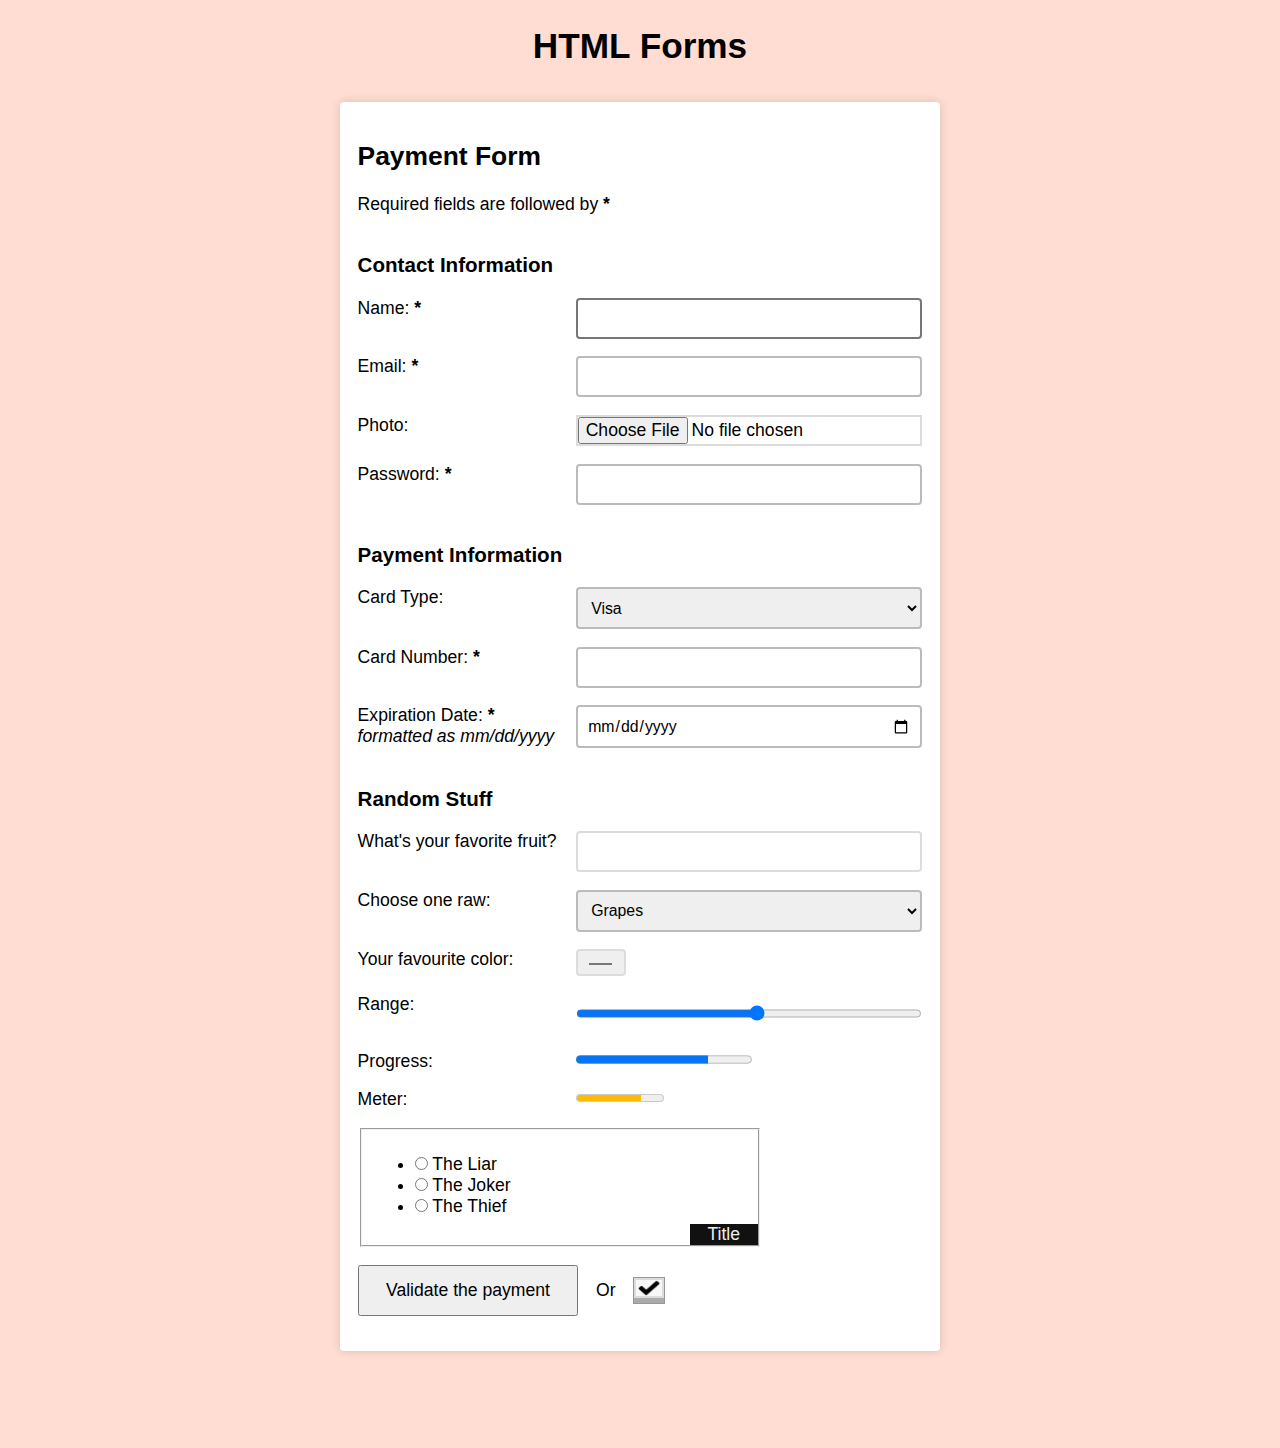
<file: forms/index.html>
<!DOCTYPE html>
<html lang="en">
<head>
  <meta charset="UTF-8">
  <meta name="viewport" content="width=device-width, initial-scale=1.0">
  <meta name="author" content="Manish">
  <title>HTML | Forms</title>
  <link rel="stylesheet" href="assets/decor.css" type="text/css">
</head>

<body>
  <header>
    <h1>HTML Forms</h1>
  </header>
  <main role="main">
    <form>
      <header class="form__header">
        <h2>Payment Form</h2>
        <p class="unstyled">Required fields are followed by <strong><abbr title="required">*</abbr></strong></p>
      </header>
      <section class="form__section">
        <h3>Contact Information</h3>
        <p>
          <label for="name">
            <span>Name: </span>
            <strong><abbr title="required">*</abbr></strong>
          </label>
          <input type="text" id="name" name="name" autocomplete="off" autofocus required>
        </p>
        <p>
          <label for="email">
            <span>Email: </span>
            <strong><abbr title="required">*</abbr></strong>
          </label>
          <input type="email" id="email" name="email" required>
        </p>
        <p>
          <label for="photo">
            <span>Photo: </span>
          </label>
          <input type="file" name="photo" id="photo" accept="image/*">
        </p>
        <p>
          <label for="password">
            <span>Password: </span>
            <strong><abbr title="required">*</abbr></strong>
          </label>
          <input type="password" id="password" name="password" required>
        </p>
      </section>

      <section class="form__section">
        <h3>Payment Information</h3>
        <p>
          <label for="card">
            <span>Card Type: </span>
          </label>
          <select name="card" id="card">
            <option value="visa">Visa</option>
            <option value="mastercard">Mastercard</option>
            <option value="amex">American Express</option>
          </select>
        </p>
        <p>
          <label for="card-number">
            <span>Card Number: </span>
            <strong><abbr title="required">*</abbr></strong>
          </label>
          <input type="tel" id="card-number" name="card-number" required>
        </p>
        <p>
          <label for="card-expiration">
            <span>Expiration Date: </span>
            <strong><abbr title="required">*</abbr></strong>
            <em>formatted as mm/dd/yyyy</em>
          </label>
          <input type="date" id="card-expiration" name="card-expiration" required>
        </p>
      </section>
      <section>
        <h3>Random Stuff</h3>
        <p>
          <label for="myFruit">What's your favorite fruit?</label>
          <input type="text" name="myFruit" id="myFruit" list="mySuggestion">
          <datalist id="mySuggestion">
            <option>Apple</option>
            <option>Banana</option>
            <option>Blackberry</option>
            <option>Blueberry</option>
            <option>Lemon</option>
            <option>Lychee</option>
            <option>Peach</option>
            <option>Pear</option>
            <option>Mango</option>
          </datalist>
        </p>
        <p>
          <label for="raw">
            <span>Choose one raw:</span> 
          </label>
          <select name="raw" id="raw">
            <optgroup label="fruits">
              <option value="grapes">Grapes</option>
              <option value="lychee">Lychee</option>
              <option value="oranges">Oranges</option>
            </optgroup>
            <optgroup label="vegetables">
              <option value="carrot">Carrot</option>
              <option value="cucumber">Cucumber</option>
              <option value="Spinach">Spinach</option>
            </optgroup>
          </select>
        </p>
        <p>
          <label for="color">
            <span>Your favourite color: </span>
          </label>
          <input type="color" name="color" id="color">
        </p>
        <p>
          <label for="range">
            <span>Range: </span>
          </label>
          <input type="range" name="range" id="range" value="55" min="5" max="100" step="5">
        </p>
        <p>
          <span>Progress: </span>
          <progress max="100" value="75">75/100</progress>
        </p>
        <p>
          <span>Meter: </span>
          <meter min="0" max="100" value="75" low="33" high="66" optimum="50">75</meter>
        </p>
      </section>
      <section>
        <fieldset>
          <legend>Title</legend>
          <ul>
            <li>
              <label for="liar">
                <input type="radio" id="liar" name="title" value="liar">
                The Liar
              </label>
            </li>
            <li>
              <label for="joker">
                <input type="radio" id="joker" name="title" value="joker">
                The Joker
              </label>
            </li>
            <li>
              <label for="thief">
                <input type="radio" id="thief" name="title" value="thief">
                The Thief
              </label>
            </li>
          </ul>
        </fieldset>
        
      </section>

      <section class="form__section form__buttons">
        <p class="unstyled">
          <button class="btn" type="submit">Validate the payment</button>
        </p>
        <p style="margin-left: 1em; margin-right: 1em;" class="unstyled">Or</p>
        <p style="border: 1px solid #87878787; display: inline-block; background: #aaa" class="unstyled">
          <input type="image" alt="Validate" src="assets/validate.png" width="30px" height="20px" class="btn--image">
        </p>
      </section>
    </form>
  </main>
</body>
</html>
</file>
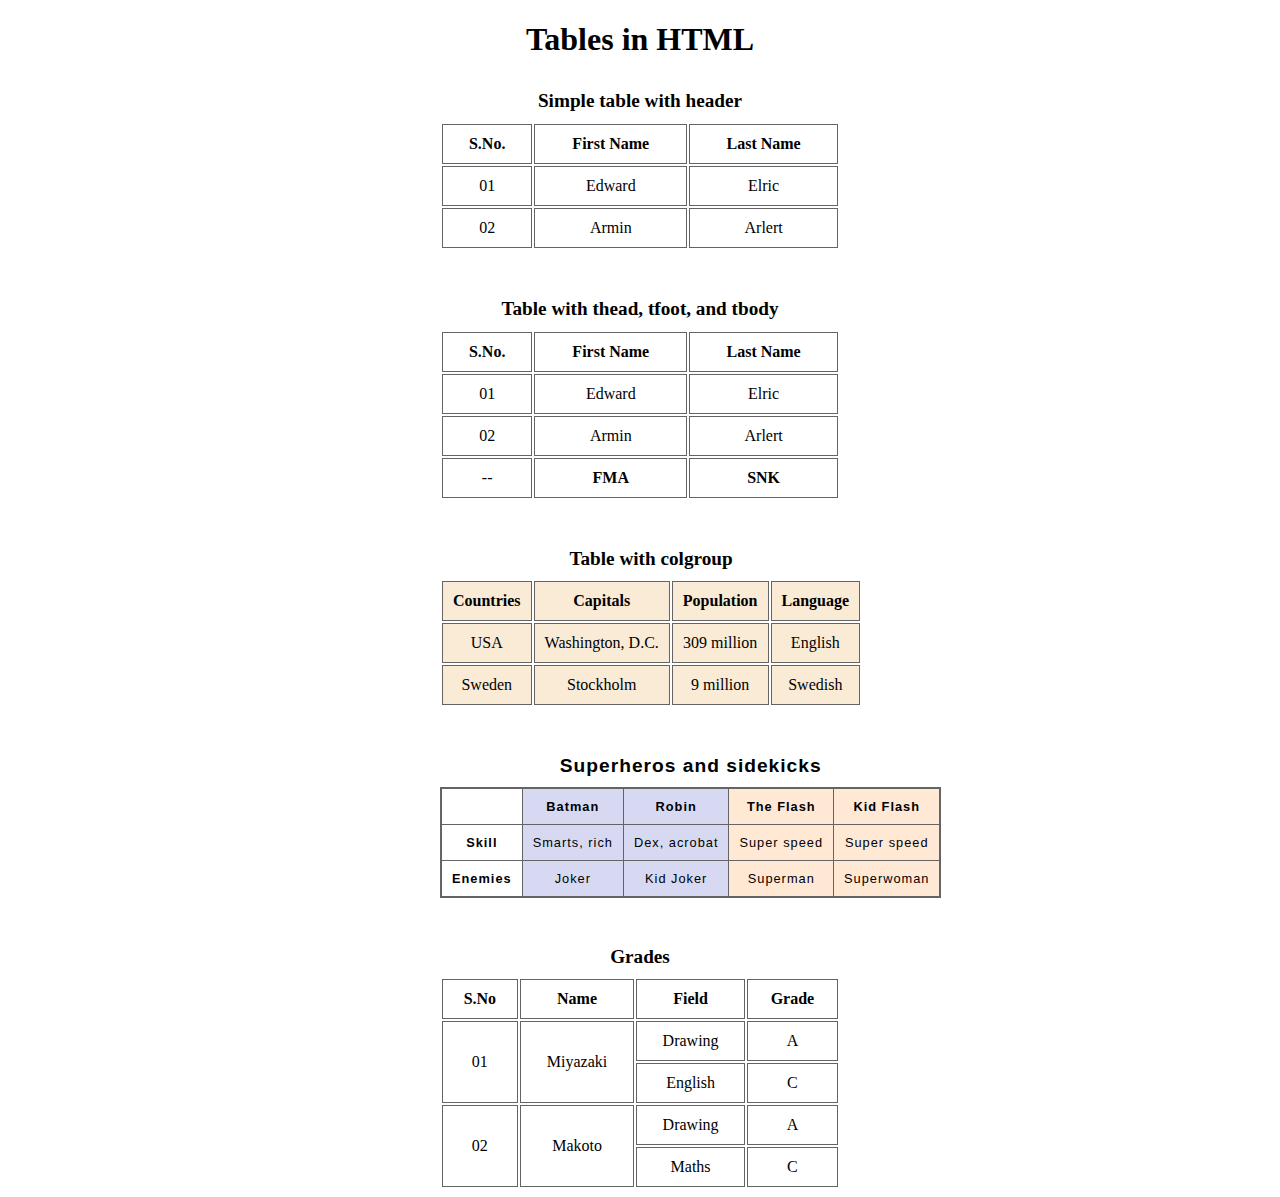
<file: tables/index.html>
<!DOCTYPE html>
<html lang="en">
<head>
  <meta charset="UTF-8">
  <meta name="viewport" content="width=device-width, initial-scale=1.0">
  <title>HTML | Tables</title>
  <link rel="stylesheet" href="style.css" type="text/css">
</head>
<body>
  <header>
    <h1>Tables in HTML</h1>
  </header>
  
  <main>
    <article>
      <table>
        <caption>Simple table with header</caption>
        <tr>
          <th>S.No.</th>
          <th>First Name</th>
          <th>Last Name</th>
        </tr>
        <tr>
          <td>01</td>
          <td>Edward</td>
          <td>Elric</td>
        </tr>
        <tr>
          <td>02</td>
          <td>Armin</td>
          <td>Arlert</td>
        </tr>
      </table>
    </article>

    <article>
      <table>
        <caption>Table with thead, tfoot, and tbody</caption>
        <thead>
          <tr>
            <th>S.No.</th>
            <th>First Name</th>
            <th>Last Name</th>
          </tr>
          </thead>
        <tbody>
          <tr>
            <td>01</td>
            <td>Edward</td>
            <td>Elric</td>
          </tr>
          <tr>
            <td>02</td>
            <td>Armin</td>
            <td>Arlert</td>
          </tr>
        </tbody>
        <tfoot>
          <tr>
            <td>--</td>
            <td><b>FMA</b></td>
            <td><b>SNK</b></td>
          </tr>
        </tfoot>
      </table>
    </article>

    <article>
      <table>
        <caption>Table with colgroup</caption>
        <colgroup span="4" class="antiquewhite"></colgroup>
        <tr>
          <th>Countries</th>
          <th>Capitals</th>
          <th>Population</th>
          <th>Language</th>
        </tr>
        <tr>
          <td>USA</td>
          <td>Washington, D.C.</td>
          <td>309 million</td>
          <td>English</td>
        </tr>
        <tr>
          <td>Sweden</td>
          <td>Stockholm</td>
          <td>9 million</td>
          <td>Swedish</td>
        </tr>
      </table>
    </article>
    
    <article>
      <table class="table--superheroes">
        <caption>Superheros and sidekicks</caption>
        <colgroup>
            <col>
            <col span="2" class="batman">
            <col span="2" class="flash">
        </colgroup>
        <tr>
            <td> </td>
            <th scope="col">Batman</th>
            <th scope="col">Robin</th>
            <th scope="col">The Flash</th>
            <th scope="col">Kid Flash</th>
        </tr>
        <tr>
            <th scope="row">Skill</th>
            <td>Smarts, rich</td>
            <td>Dex, acrobat</td>
            <td>Super speed</td>
            <td>Super speed</td>
        </tr>
        <tr>
          <th scope="row">Enemies</th>
          <td>Joker</td>
          <td>Kid Joker</td>
          <td>Superman</td>
          <td>Superwoman</td>
      </tr>
    </table>
    </article>

    <article>
      <table>
        <caption>Grades</caption>
        <tr>
          <th>S.No</th>
          <th>Name</th>
          <th>Field</th>
          <th>Grade</th>
        </tr>
        <tr>
          <td rowspan="2">01</td>
          <td rowspan="2">Miyazaki</td>
          <td>Drawing</td>
          <td>A</td>
        </tr>
        <tr>
          <td>English</td>
          <td>C</td>
        </tr>
        <tr>
          <td rowspan="2">02</td>
          <td rowspan="2">Makoto</td>
          <td>Drawing</td>
          <td>A</td>
        </tr>
        <tr>
          <td>Maths</td>
          <td>C</td>
        </tr>
      </table>
    </article>
  </main>
</body>
</html>
</file>
<file: forms/assets/decor.css>
*,
*::after,
*::before{
  box-sizing: border-box;
}


h1{
  margin: .5em 0 1em;
  text-align: center;
}

button, input, select, textarea {  
  font-family: inherit;
  font-size: 1em;
  padding: 0;
  margin: 0;
}

.btn{
  padding: .75em 1.5em;
}

body {
  font  : 1.1rem Arial;
  padding : 0.5em;
  margin  : 0;
  background-color: #ffc4b295;
}

form {
  position : relative;
  width: min(600px, 90%);
  margin: 0 auto;
  padding: 1em;
  box-sizing: border-box;
  border-radius: 4px;
  box-shadow:  0 0 10px rgba(0,0,0,0.15);
  display: grid;
  margin-bottom: 5em;
  background-color: #fff;
}

.form__buttons{
  display: flex; 
  align-items: center;
}

input:not([type="radio"]):not([type="file"]):not([type="image"]), select{
  border-radius: 4px;
  padding: .6em;
  font-size: .9em;
}

input:required, select {
  border:  2px solid #bbb;
}

input:optional {
  border:  2px solid #dcdcdc;
}

input:focus{
  border:  2px solid #777 !important;
  outline: none;
}

form p:not(.unstyled) {
  display: grid;
  grid-gap: 10px;
  grid-template-columns: 3fr 5fr;
}

/*---The filedset and legend---*/

fieldset{
  position: relative;
  width: min(80%, 400px);
}

legend{
  padding: 0 1em;
  background-color: #111;
  color: #eee;
  position: absolute;
  bottom: 0;
  right: 0;
}

abbr{
  border-bottom: none;
  text-decoration: none;
  cursor: help;
}
</file>
<file: tables/style.css>
body{
  font-family: Cambria, Cochin, Georgia, Times, 'Times New Roman', serif;
}

.antiquewhite{
  background-color: antiquewhite;
}

article{
  margin: 0 auto;
  width: 80%;
  max-width: 400px;
  display: grid;
  align-items: center;
}

article + article {
  margin-top: 3em;}

table, h1 {
  text-align: center;
}

header{
  margin-bottom: 2em;
}

caption{
  font-weight: 600;
  font-size: 1.2rem;
  margin-bottom: .5em;
}

/* caption {
  caption-side: bottom;
} */

.batman{
  background-color: #d7d9f2;
}

.flash {
    background-color: #ffe8d4;
}

.table--superheroes{
  border-collapse: collapse;
  border: 2px solid rgb(100, 100, 100);letter-spacing: 1px;
  font-family: sans-serif;
  font-size: .8rem;}

td, th {
  border: 1px solid rgb(100, 100, 100);
  padding: 10px 10px;
  white-space: nowrap;
}
</file>
